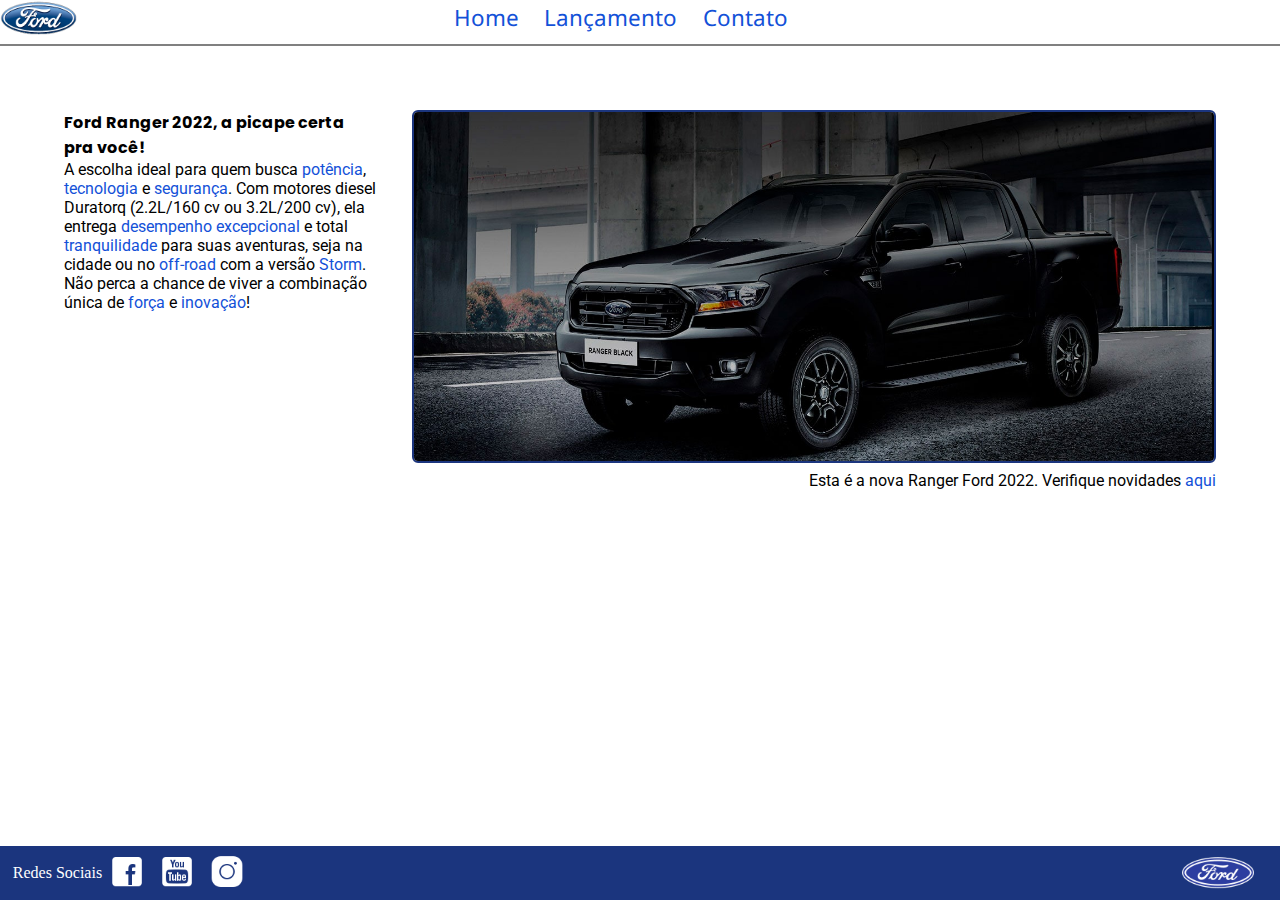
<file: index.html>
<!DOCTYPE html>
<html lang="en">
  <head>
    <meta charset="UTF-8" />
    <meta name="viewport" content="width=device-width, initial-scale=1.0" />
    <title>Ford Brasil</title>
    <link rel="stylesheet" href="style.css" />
  </head>
  <body>
    <header class="header">
      <img
        src="assets/logo-ford-256.png"
        id="header__logo"
        alt="Logo Principal da Ford"
      />
      <nav class="header__links">
        <a class="header__links__botoes" href="index.html">Home</a>
        <a class="header__links__botoes" href="lancamento.html">Lançamento</a>
        <a class="header__links__botoes" href="contato.html">Contato</a>
      </nav>
      <div id="header__div__centralizar"></div>
    </header>
    <main>
      <section class="section__principal">
        <div id="section__principal__div">
          <img
            id="section__principal__imagem"
            src="assets/imagem_1.jpg"
            alt="Nova Ranger Ford 2022"
          />
          <p id="section__principal__imagem__link">
            Esta é a nova Ranger Ford 2022. Verifique novidades
            <a href="lancamento.html">aqui</a>
          </p>
        </div>

        <h1 id="section__principal__titulo">
          Ford Ranger 2022, a picape certa pra você!
        </h1>
        <p id="section__principal__texto">
          A escolha ideal para quem busca
          <span class="highlight">potência</span>,
          <span class="highlight">tecnologia</span> e
          <span class="highlight">segurança</span>. Com motores diesel Duratorq
          (2.2L/160 cv ou 3.2L/200 cv), ela entrega
          <span class="highlight">desempenho excepcional</span> e total
          <span class="highlight">tranquilidade</span> para suas aventuras, seja
          na cidade ou no <span class="highlight">off-road</span> com a versão
          <span class="highlight">Storm</span>. Não perca a chance de viver a
          combinação única de <span class="highlight">força</span> e
          <span class="highlight">inovação</span>!
        </p>
      </section>
    </main>
    <footer class="footer">
      <nav class="footer__links">
        <p>Redes Sociais</p>
        <a
          target="_blank"
          class="footer__links__imagem"
          href="https://www.facebook.com/FordBrasil/?locale=pt_BR"
          ><img
            src="assets/facebook-50.png"
            alt="Redirecionamento para Facebook da empresa"
        /></a>
        <a
          target="_blank"
          class="footer__links__imagem"
          href="https://www.youtube.com/fordbrasil"
          ><img
            src="assets/youtube-squared-50.png"
            alt="Redirecionamento para YouTube da empresa"
        /></a>
        <a
          target="_blank"
          class="footer__links__imagem"
          href="https://www.instagram.com/fordbrasil/?hl=en"
          ><img
            src="assets/instagram-logo-50.png"
            alt="Redirecionamento para Instagram da empresa"
        /></a>
      </nav>
      <img src="assets/ford-96.png" id="footer__logo" alt="Copyright Ford" />
    </footer>
  </body>
</html>
</file>
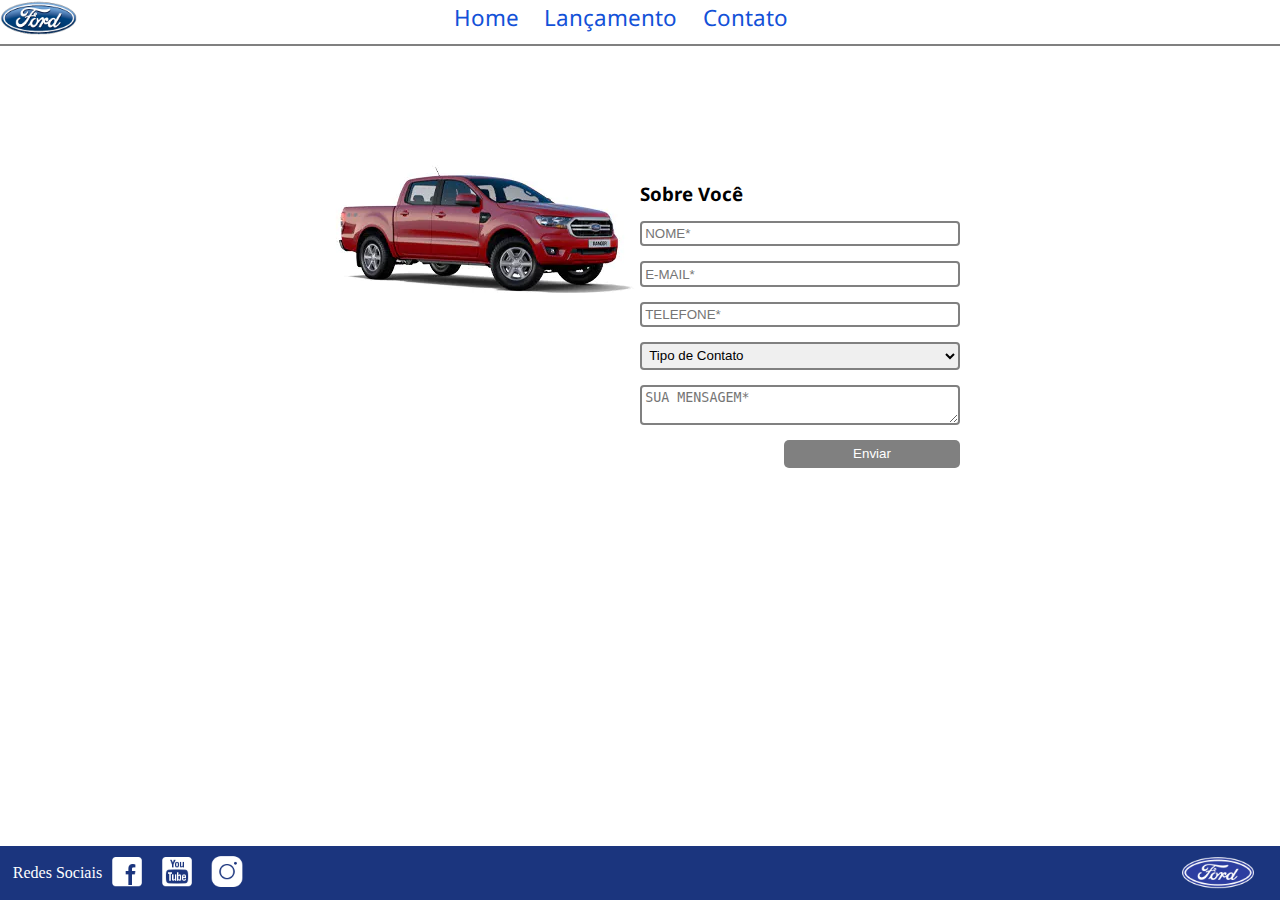
<file: contato.html>
<!DOCTYPE html>
<html lang="en">
  <head>
    <meta charset="UTF-8" />
    <meta name="viewport" content="width=device-width, initial-scale=1.0" />
    <title>Contate-nos!</title>
    <link rel="stylesheet" href="style.css" />
  </head>
  <body>
    <header class="header">
      <img
        src="assets/logo-ford-256.png"
        id="header__logo"
        alt="Logo Principal da Ford"
      />
      <nav class="header__links">
        <a class="header__links__botoes" href="index.html">Home</a>
        <a class="header__links__botoes" href="lancamento.html">Lançamento</a>
        <a class="header__links__botoes" href="contato.html">Contato</a>
      </nav>
      <div id="header__div__centralizar"></div>
    </header>
    <main>
      <section class="section__contato">
        <img
          id="section__contato__imagem"
          src="assets/xls 2.2 diesel.jpg"
          alt="Nova Ford Ranger Cabine Dupla XLS 2.2"
        />

        <form action="" class="section__contato__form">
          <label for="section__contato__form"><h3>Sobre Você</h3></label>
          <input required type="text" placeholder="NOME*" />
          <input required type="email" placeholder="E-MAIL*" />
          <input required type="tel" placeholder="TELEFONE*" />
          <select name="" id="" required>
            <option value="">Tipo de Contato</option>
            <option value="elogiar">Elogio</option>
            <option value="reclamar">Reclamação</option>
            <option value="solicitar">Solicitação</option>
          </select>
          <textarea
            required
            name=""
            id=""
            placeholder="SUA MENSAGEM*"
          ></textarea>
          <button id="section__contato__form__submit" type="submit">
            Enviar
          </button>
        </form>
      </section>
    </main>
    <footer class="footer">
      <nav class="footer__links">
        <p>Redes Sociais</p>
        <a
          target="_blank"
          class="footer__links__imagem"
          href="https://www.facebook.com/FordBrasil/?locale=pt_BR"
          ><img
            src="assets/facebook-50.png"
            alt="Redirecionamento para Facebook da empresa"
        /></a>
        <a
          target="_blank"
          class="footer__links__imagem"
          href="https://www.youtube.com/fordbrasil"
          ><img
            src="assets/youtube-squared-50.png"
            alt="Redirecionamento para YouTube da empresa"
        /></a>
        <a
          target="_blank"
          class="footer__links__imagem"
          href="https://www.instagram.com/fordbrasil/?hl=en"
          ><img
            src="assets/instagram-logo-50.png"
            alt="Redirecionamento para Instagram da empresa"
        /></a>
      </nav>
      <img src="assets/ford-96.png" id="footer__logo" alt="Copyright Ford" />
    </footer>
  </body>
</html>
</file>
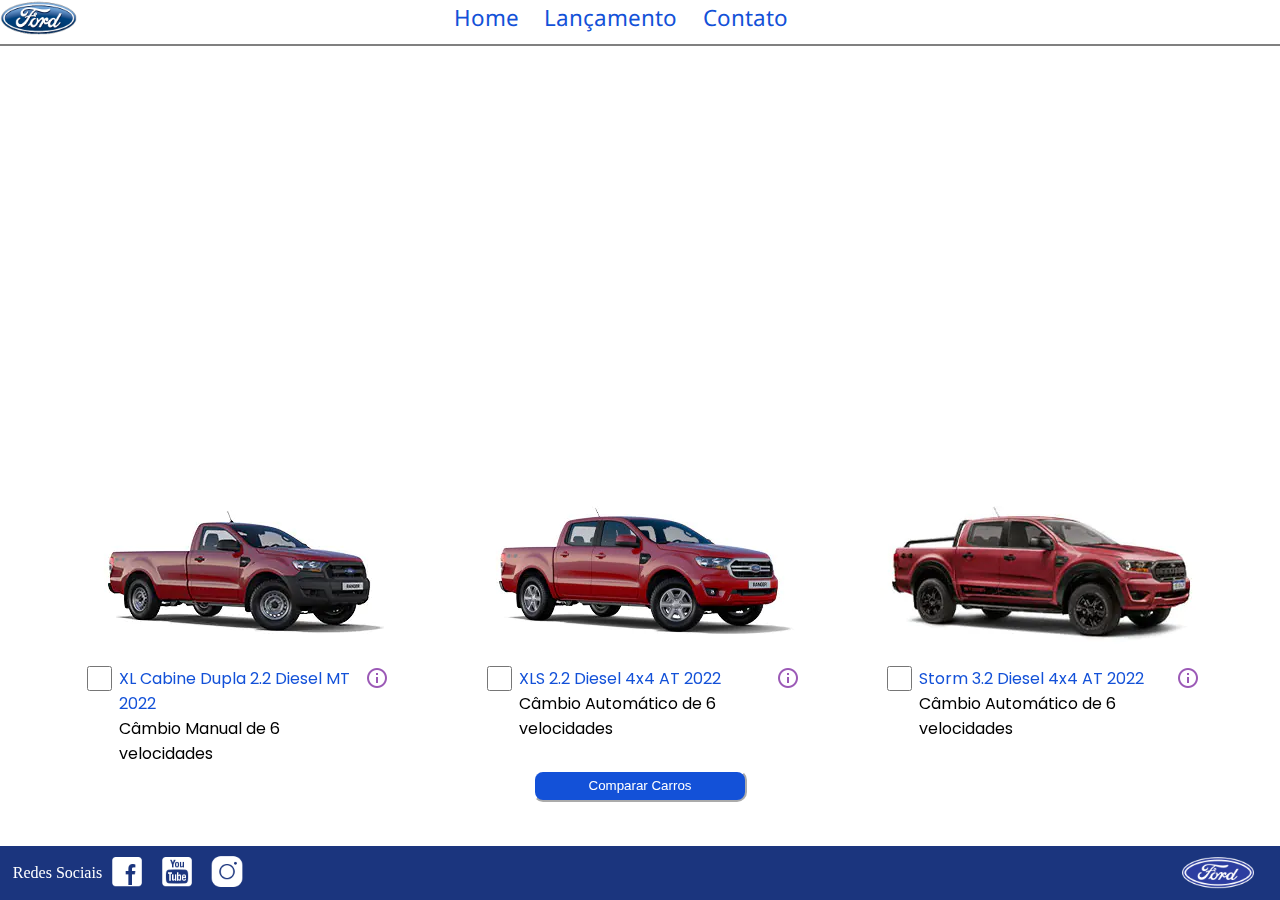
<file: lancamento.html>
<!DOCTYPE html>
<html lang="en">
  <head>
    <meta charset="UTF-8" />
    <meta name="viewport" content="width=device-width, initial-scale=1.0" />
    <title>Lançamentos</title>
    <link rel="stylesheet" href="style.css" />
  </head>
  <body>
    <header class="header">
      <img
        src="assets/logo-ford-256.png"
        id="header__logo"
        alt="Logo Principal da Ford"
      />
      <nav class="header__links">
        <a class="header__links__botoes" href="index.html">Home</a>
        <a class="header__links__botoes" href="lancamento.html">Lançamento</a>
        <a class="header__links__botoes" href="contato.html">Contato</a>
      </nav>
      <div id="header__div__centralizar"></div>
    </header>
    <main>
      <section class="section__lancamento__video">
        <div class="section__lancamento__video__div">
          <iframe
            width="100%"
            height="100%"
            src="https://www.youtube.com/embed/vQsryuNmsL0?autoplay=1&mute=1"
            title="Ford Ranger 2022 | Gerações"
            frameborder="0"
            allow="accelerometer; autoplay; clipboard-write; encrypted-media; gyroscope; picture-in-picture; web-share"
            referrerpolicy="strict-origin-when-cross-origin"
            allowfullscreen
          ></iframe>
        </div>
      </section>
      <section class="section__lancamento__comparar">
        <form action="" id="section__lancamento__comparar__form">
          <div class="section__lancamento__comparar__produto__div">
            <img
              class="section__lancamento__comparar__produto__div__imagem"
              src="assets/XL Cabine.jpg"
              alt="Nova XL Cabine Dupla 2.2 Diesel MT 2022"
            />
            <div class="teste">
              <div class="section__lancamento__comparar__div__imagens__texto">
                <input
                  class="section__lancamento__comparar__div__menu__checkbox"
                  id="checkbox1"
                  type="checkbox"
                />
                <label
                  class="section__lancamento__comparar__div__menu__label"
                  for="checkbox1"
                >
                  <span
                    class="section__lancamento__comparar__div__menu__label__titulo"
                    >XL Cabine Dupla 2.2 Diesel MT 2022</span
                  >
                  <br />Câmbio Manual de 6 velocidades
                </label>
              </div>
              <abbr
                class="section__lancamento__comparar__tabela"
                title="Ford Ranger Cabine Dupla XL 2.2 Turbodiesel 4x4 (MT) 2022
Preço: R$ 156.371"
                ><img
                  src="assets/info.png"
                  alt="Ícone de informação da nova Ford Ranger Cabine Dupla XL 2.2"
              /></abbr>
            </div>
          </div>
          <div class="section__lancamento__comparar__produto__div">
            <img
              class="section__lancamento__comparar__produto__div__imagem"
              src="assets/xls 2.2 diesel.jpg"
              alt="Nova Ford Ranger Cabine Dupla XL 2.2"
            />
            <div class="teste">
              <div class="section__lancamento__comparar__div__imagens__texto">
                <input
                  class="section__lancamento__comparar__div__menu__checkbox"
                  id="checkbox2"
                  type="checkbox"
                />
                <label
                  class="section__lancamento__comparar__div__menu__label"
                  for="checkbox2"
                  ><span
                    class="section__lancamento__comparar__div__menu__label__titulo"
                    >XLS 2.2 Diesel 4x4 AT 2022</span
                  ><br />

                  Câmbio Automático de 6 velocidades</label
                >
              </div>
              <abbr
                class="section__lancamento__comparar__tabela"
                title="Ford Ranger Cabine Dupla XLS 2.2 Turbodiesel 4x4 (Aut) 2022
Preço: R$ 157.854"
                ><img
                  src="assets/info.png"
                  alt="Ícone de informação da nova Ford Ranger Cabine Dupla XLS 2.2"
              /></abbr>
            </div>
          </div>
          <div class="section__lancamento__comparar__produto__div">
            <img
              class="section__lancamento__comparar__produto__div__imagem"
              src="assets/storm.jpg"
              alt="Nova Ford Ranger Cabine Dupla XLS 2.2"
            />
            <div class="teste">
              <div class="section__lancamento__comparar__div__imagens__texto">
                <input
                  class="section__lancamento__comparar__div__menu__checkbox"
                  id="checkbox3"
                  type="checkbox"
                />
                <label
                  class="section__lancamento__comparar__div__menu__label"
                  for="checkbox3"
                  ><span
                    class="section__lancamento__comparar__div__menu__label__titulo"
                    >Storm 3.2 Diesel 4x4 AT 2022 </span
                  ><br />
                  Câmbio Automático de 6 velocidades</label
                >
              </div>
              <abbr
                class="section__lancamento__comparar__tabela"
                title="Ranger Storm 3.2 20V 4x4 CD Diesel Aut. 2022 
Preço: R$ 173.157"
                ><img
                  src="assets/info.png"
                  alt="Ícone de informação da nova Ranger Storm 3.2 20V"
              /></abbr>
            </div>
          </div>
        </form>
      </section>
      <button
        id="section__lancamento__comparar__form__submit"
        type="submit"
        form="section__lancamento__comparar__form"
      >
        Comparar Carros
      </button>
    </main>
    <footer class="footer">
      <nav class="footer__links">
        <p>Redes Sociais</p>
        <a
          target="_blank"
          class="footer__links__imagem"
          href="https://www.facebook.com/FordBrasil/?locale=pt_BR"
          ><img
            src="assets/facebook-50.png"
            alt="Redirecionamento para Facebook da empresa"
        /></a>
        <a
          target="_blank"
          class="footer__links__imagem"
          href="https://www.youtube.com/fordbrasil"
          ><img
            src="assets/youtube-squared-50.png"
            alt="Redirecionamento para YouTube da empresa"
        /></a>
        <a
          target="_blank"
          class="footer__links__imagem"
          href="https://www.instagram.com/fordbrasil/?hl=en"
          ><img
            src="assets/instagram-logo-50.png"
            alt="Redirecionamento para Instagram da empresa"
        /></a>
      </nav>
      <img src="assets/ford-96.png" id="footer__logo" alt="Copyright Ford" />
    </footer>
  </body>
</html>
</file>
<file: style.css>
@import url("https://fonts.googleapis.com/css2?family=Noto+Sans:ital,wght@0,100..900;1,100..900&display=swap");

@import url("https://fonts.googleapis.com/css2?family=Poppins:wght@400;700&family=Roboto:wght@400;500&display=swap");

* {
  margin: 0;
  padding: 0;
  text-decoration: none;
}

:root {
  --cor-azul-fraca: #1351d8;
  --cor-azul-forte: #1b357e;
  --cor-branca: white;
}

@keyframes transicaoHeader {
  from {
    opacity: 0;
    transform: translateY(-10px);
  }
  to {
    opacity: 1;
    transform: translateY(0);
  }
}

@keyframes transicaoPagina {
  from {
    opacity: 0;
    padding-block: 10%;
  }

  to {
    opacity: 1;
  }
}

@keyframes transicaoFooter {
  from {
    opacity: 0;
    transform: translateY(10px);
  }
  to {
    opacity: 1;
    transform: translateY(0);
  }
}

body {
  display: flex;
  flex-direction: column;
  box-sizing: border-box;
  height: 100vh;
}

.header {
  display: flex;
  flex-wrap: wrap;
  justify-content: space-between;
  border-bottom: 2px solid grey;
  padding-bottom: 1vh;
  width: 100%;
  animation: transicaoHeader 0.75s;
}

#header__logo {
  width: 6vw;

  min-width: 64px;
  min-height: 34px;
  max-height: 40px;
}
@media only screen and (min-width: 1600px) {
  #header__logo {
    max-height: 9vh;
  }
}

.header__links {
  align-self: center;
  display: flex;
  justify-content: center;
  flex-grow: 1;
  gap: 2%;
  flex-wrap: wrap;
}

.header__links__botoes {
  color: var(--cor-azul-fraca);
  font-family: "Noto Sans", serif;
  font-size: 1.4rem;
  border: solid 2px var(--cor-branca);
}

.header__links__botoes:hover {
  transform: scale(1.1);
}

#header__div__centralizar {
  width: 9vw;
  min-width: 36px;
  visibility: hidden;
  flex-shrink: 3;
}

main {
  flex: 1;
  width: 100%;
  display: flex;
  flex-direction: column;
}

.footer {
  display: flex;
  background-color: var(--cor-azul-forte);
  color: var(--cor-branca);
  width: 100%;
  flex-wrap: wrap;
  min-width: 11vh;
  animation: transicaoFooter 0.75s;
}

.footer__links {
  display: flex;
  align-items: center;
  padding-left: 1vw;
  flex: 1;
  flex-wrap: wrap;
}

.footer__links__imagem {
  transform: scale(0.7);
}

.footer__links__imagem:hover {
  transform: scale(1);
}

#footer__logo {
  margin-left: auto;
  margin-right: 2vw;
  align-self: center;
  width: 4vw;
  min-width: 72px;
}

/* PÁGINA PRINCIPAL (index.html) */

.section__principal {
  padding-top: 3vh;
  padding: 5%;
  animation: transicaoPagina 0.9s;
}

#section__principal__titulo {
  font-family: "Poppins", sans-serif;
  font-size: 1rem;
}

#section__principal__texto {
  font-family: "Roboto", sans-serif;
  font-size: 1rem;
}

.highlight {
  color: var(--cor-azul-fraca);
}

#section__principal__div {
  display: flex;
  flex-direction: column;
  float: right;
  margin-left: 3%;
}

#section__principal__imagem {
  width: 100%;
  border: solid 2px var(--cor-azul-forte);
  border-radius: 6px;

  max-width: 800px;
  max-height: 380px;
}

#section__principal__imagem__link {
  align-self: flex-end;
  margin-top: 1%;
  margin-bottom: 3%;
  font-size: 1rem;
  font-family: "Roboto", sans-serif;
  a {
    color: var(--cor-azul-fraca);
  }
}

/* PÁGINA DE LANÇAMENTO (lancamento.html) */

.section__lancamento__video {
  display: flex;
  animation: transicaoPagina 1s;
  padding-top: 0.3%;
}

.section__lancamento__video__div {
  width: 100%;
  height: 48vh;
  animation: transicaoPagina 1s;
}

.section__lancamento__comparar__produto__div {
  display: flex;
  flex-direction: column;
  max-width: 320px;
  width: 100%;
}

.section__lancamento__comparar__div__imagens__texto {
  display: flex;
}

.section__lancamento__comparar__div__menu__checkbox {
  width: 15%;
  height: 25px;
}
.section__lancamento__comparar__tabela {
  align-self: flex-start;
}

.section__lancamento__comparar__tabela:hover {
  transform: scale(1.3);
}

#section__lancamento__comparar__form {
  display: flex;
  flex-wrap: wrap;
  width: 100%;
  justify-content: space-evenly;
  align-items: flex-start;
  height: 100%;
  font-family: "Poppins", sans-serif;
  /* font-size: 1rem; */
}

#section__lancamento__comparar__form__submit {
  align-self: center;
  color: var(--cor-branca);
  margin-top: 0.3%;
  margin-bottom: 1%;
  background-color: var(--cor-azul-fraca);
  border-radius: 10px;
  border-color: var(--cor-branca);
  padding: 0.5em 4em;
}

#section__lancamento__comparar__form__submit:hover {
  transform: scale(1.2);
  cursor: pointer;
}

.section__lancamento__comparar__div__menu__label__titulo {
  color: var(--cor-azul-fraca);
}

/* PÁGINA DE CONTATO (contato.html) */

.section__contato {
  align-self: center;
  display: flex;
  justify-content: center;
  padding-top: 5vh;
  flex-wrap: wrap;
  width: 50%;
  animation: transicaoPagina 0.9s;
}
#section__contato__imagem {
  max-height: 184px;
  padding-top: 50px;
}
.section__contato__form {
  display: flex;
  flex: 1;
  flex-direction: column;
  margin-top: 10vh;
  gap: 15px;
  width: 64.256%;
  max-width: 320px;
  font-family: "Noto Sans", serif;
  input {
    flex-wrap: wrap;
    border: grey 2px solid;
    padding: 1%;
    border-radius: 4px;
  }
  select {
    flex-wrap: wrap;
    border: grey 2px solid;
    padding: 1%;
    border-radius: 4px;
  }

  textarea {
    flex-wrap: wrap;
    border: grey 2px solid;
    padding: 1%;
    border-radius: 4px;
  }
}

#section__contato__form__submit {
  width: 55%;
  align-self: flex-end;
  background-color: grey;
  color: var(--cor-branca);
  border: hidden;
  border-radius: 5px;
  padding: 2%;
}

#section__contato__form__submit:hover {
  transform: scale(1.1);
  cursor: pointer;
  background-color: var(--cor-azul-fraca);
}

.teste {
  display: flex;
}
</file>
